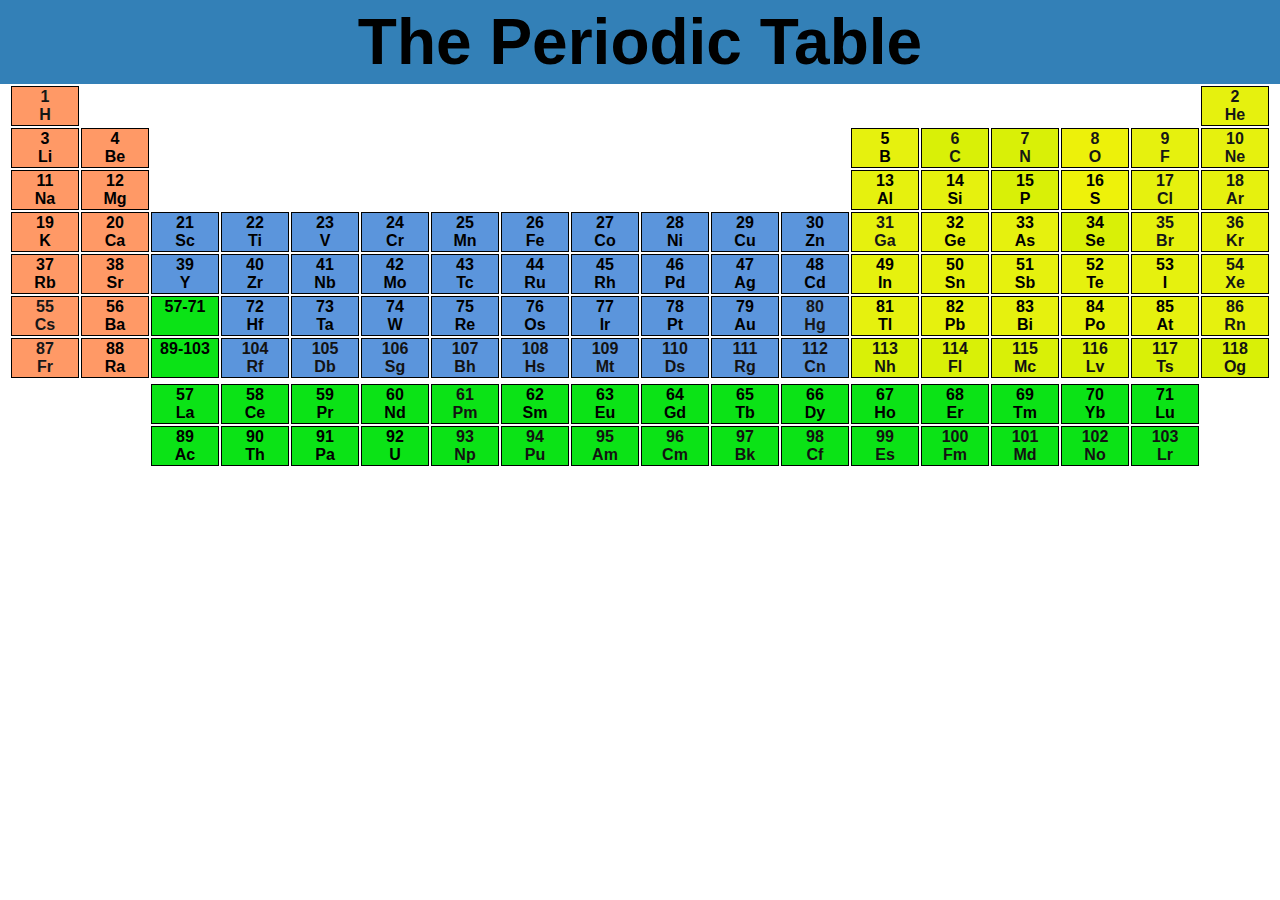
<file: Assignment_2/Periodic_Table/index.html>
<!DOCTYPE html>
<html lang="en">

<head>
    <meta charset="UTF-8">
    <meta name="viewport" content="width=device-width, initial-scale=1.0">
    <title>The Periodic Table</title>
    <style>
        * {
            margin: 0;
            font-family: Arial, Helvetica, sans-serif;
            font-weight: 600;
        }

        td {
            width: 5vw;
            border: 1px solid black;
            text-align: center;
        }

        .noBorder {
            border: none;
        }

        .headingOne {
            background-color: rgb(51, 128, 183);
            padding: 5px;
            font-size: 5vw;
        }

        ._color_1 {
            background-color: #ff9966;
        }

        .color_2 {
            background-color: #ff9966;
        }

        .color_3 {
            background-color: #ff9966;
        }

        .color_4 {
            background-color: #0be316;
        }

        .color_5 {
            background-color: #5b95dc;
        }

        .color_6 {
            background-color: #e6f10e;
        }

        .color_7 {
            background-color: #e6f10e;
        }

        .color_8 {
            background-color: #e6f10e;
        }

        .color_9 {
            background-color: #e6f10e;
        }

        .text_color_green {
            color: rgb(21, 23, 21);
        }

        .text_color_blue {
            color: rgb(23, 23, 24);
        }

        .text_color_red {
            color: rgb(19, 18, 18);
        }
    </style>
</head>

<body>
    <center>
        <h1 class="headingOne">The Periodic Table</h1>
        <table>
            <tr>
                <td class="_color_1 text_color_green">1<br />H</td>
                <td class="noBorder" colspan="16"></td>
                <td class="color_9 text_color_green">2<br />He</td>
            </tr>
            <tr>
                <td class="color_2">3<br />Li</td>
                <td class="color_3">4<br />Be</td>
                <td class="noBorder" colspan="10"></td>
                <td class="color_6">5<br />B</td>
                <td class="_color_1 text_color_green" style="background-color: #d9f007;">6<br />C</td>
                <td class="_color_1 text_color_green" style="background-color: #d9f007;">7<br />N</td>
                <td class="_color_1 text_color_green" style="background-color: #edf10a;">8<br />O</td>
                <td class="color_8 text_color_green">9<br />F</td>
                <td class="color_9 text_color_green">10<br />Ne</td>
            </tr>
            <tr>
                <td class="color_2">11<br />Na</td>
                <td class="color_3">12<br />Mg</td>
                <td class="noBorder" colspan="10"></td>
                <td class="color_7">13<br />Al</td>
                <td class="color_6">14<br />Si</td>
                <td class="_color_1" style="background-color: #d9f007;">15<br />P</td>
                <td class="_color_1" style="background-color: #eef20a;">16<br />S</td>
                <td class="color_8 text_color_green">17<br />Cl</td>
                <td class="color_9 text_color_green">18<br />Ar</td>
            </tr>
            <tr>
                <td class="color_2">19<br />K</td>
                <td class="color_3">20<br />Ca</td>
                <td class="color_5">21<br />Sc</td>
                <td class="color_5">22<br />Ti</td>
                <td class="color_5">23<br />V</td>
                <td class="color_5">24<br />Cr</td>
                <td class="color_5">25<br />Mn</td>
                <td class="color_5">26<br />Fe</td>
                <td class="color_5">27<br />Co</td>
                <td class="color_5">28<br />Ni</td>
                <td class="color_5">29<br />Cu</td>
                <td class="color_5">30<br />Zn</td>
                <td class="color_7 text_color_blue">31<br />Ga</td>
                <td class="color_6">32<br />Ge</td>
                <td class="color_6">33<br />As</td>
                <td class="_color_1" style="background-color: #d9f007;">34<br />Se</td>
                <td class="color_8 text_color_blue">35<br />Br</td>
                <td class="color_9 text_color_green">36<br />Kr</td>
            </tr>
            <tr>
                <td class="color_2">37<br />Rb</td>
                <td class="color_3">38<br />Sr</td>
                <td class="color_5">39<br />Y</td>
                <td class="color_5">40<br />Zr</td>
                <td class="color_5">41<br />Nb</td>
                <td class="color_5">42<br />Mo</td>
                <td class="color_5">43<br />Tc</td>
                <td class="color_5">44<br />Ru</td>
                <td class="color_5">45<br />Rh</td>
                <td class="color_5">46<br />Pd</td>
                <td class="color_5">47<br />Ag</td>
                <td class="color_5">48<br />Cd</td>
                <td class="color_7">49<br />In</td>
                <td class="color_7">50<br />Sn</td>
                <td class="color_6">51<br />Sb</td>
                <td class="color_6">52<br />Te</td>
                <td class="color_8">53<br />I</td>
                <td class="color_9 text_color_green">54<br />Xe</td>
            </tr>
            <tr>
                <td class="color_2 text_color_blue">55<br />Cs</td>
                <td class="color_3">56<br />Ba</td>
                <td class="color_4">57-71<br />&nbsp;</td>
                <td class="color_5">72<br />Hf</td>
                <td class="color_5">73<br />Ta</td>
                <td class="color_5">74<br />W</td>
                <td class="color_5">75<br />Re</td>
                <td class="color_5">76<br />Os</td>
                <td class="color_5">77<br />Ir</td>
                <td class="color_5">78<br />Pt</td>
                <td class="color_5">79<br />Au</td>
                <td class="color_5 text_color_blue">80<br />Hg</td>
                <td class="color_7">81<br />Tl</td>
                <td class="color_7">82<br />Pb</td>
                <td class="color_7">83<br />Bi</td>
                <td class="color_6">84<br />Po</td>
                <td class="color_8">85<br />At</td>
                <td class="color_9 text_color_green">86<br />Rn</td>
            </tr>
            <tr>
                <td class="color_2 text_color_blue">87<br />Fr</td>
                <td class="color_3">88<br />Ra</td>
                <td class="color_4">89-103<br />&nbsp;</td>
                <td class="color_5 text_color_red">104<br />Rf</td>
                <td class="color_5 text_color_red">105<br />Db</td>
                <td class="color_5 text_color_red">106<br />Sg</td>
                <td class="color_5 text_color_red">107<br />Bh</td>
                <td class="color_5 text_color_red">108<br />Hs</td>
                <td class="color_5 text_color_red">109<br />Mt</td>
                <td class="color_5 text_color_red">110<br />Ds</td>
                <td class="color_5 text_color_red">111<br />Rg</td>
                <td class="color_5 text_color_red">112<br />Cn</td>
                <td class="text_color_red" style="background-color: #d9f007;">113<br />Nh</td>
                <td class="text_color_red" style="background-color: #d9f007;">114<br />Fl</td>
                <td class="text_color_red" style="background-color: #d9f007;">115<br />Mc</td>
                <td class="text_color_red" style="background-color: #d9f007;">116<br />Lv</td>
                <td class="text_color_red" style="background-color: #d9f007;">117<br />Ts</td>
                <td class="text_color_red" style="background-color: #d9f007;">118<br />Og</td>
            </tr>
            <tr>
                <td class="noBorder"></td>
            </tr>
            <tr>
                <td class="noBorder" colspan="2" rowspan="2"></td>
                <td class="color_4">57<br />La</td>
                <td class="color_4">58<br />Ce</td>
                <td class="color_4">59<br />Pr</td>
                <td class="color_4">60<br />Nd</td>
                <td class="color_4 text_color_red">61<br />Pm</td>
                <td class="color_4">62<br />Sm</td>
                <td class="color_4">63<br />Eu</td>
                <td class="color_4">64<br />Gd</td>
                <td class="color_4">65<br />Tb</td>
                <td class="color_4">66<br />Dy</td>
                <td class="color_4">67<br />Ho</td>
                <td class="color_4">68<br />Er</td>
                <td class="color_4">69<br />Tm</td>
                <td class="color_4">70<br />Yb</td>
                <td class="color_4">71<br />Lu</td>
                <td class="noBorder" colspan="1" rowspan="1"></td>
            </tr>
            <tr>
                <td class="color_4">89<br />Ac</td>
                <td class="color_4">90<br />Th</td>
                <td class="color_4">91<br />Pa</td>
                <td class="color_4">92<br />U</td>
                <td class="color_4 text_color_red">93<br />Np</td>
                <td class="color_4 text_color_red">94<br />Pu</td>
                <td class="color_4 text_color_red">95<br />Am</td>
                <td class="color_4 text_color_red">96<br />Cm</td>
                <td class="color_4 text_color_red">97<br />Bk</td>
                <td class="color_4 text_color_red">98<br />Cf</td>
                <td class="color_4 text_color_red">99<br />Es</td>
                <td class="color_4 text_color_red">100<br />Fm</td>
                <td class="color_4 text_color_red">101<br />Md</td>
                <td class="color_4 text_color_red">102<br />No</td>
                <td class="color_4 text_color_red">103<br />Lr</td>
            </tr>
        </table>
    </center>
</body>

</html>
</file>
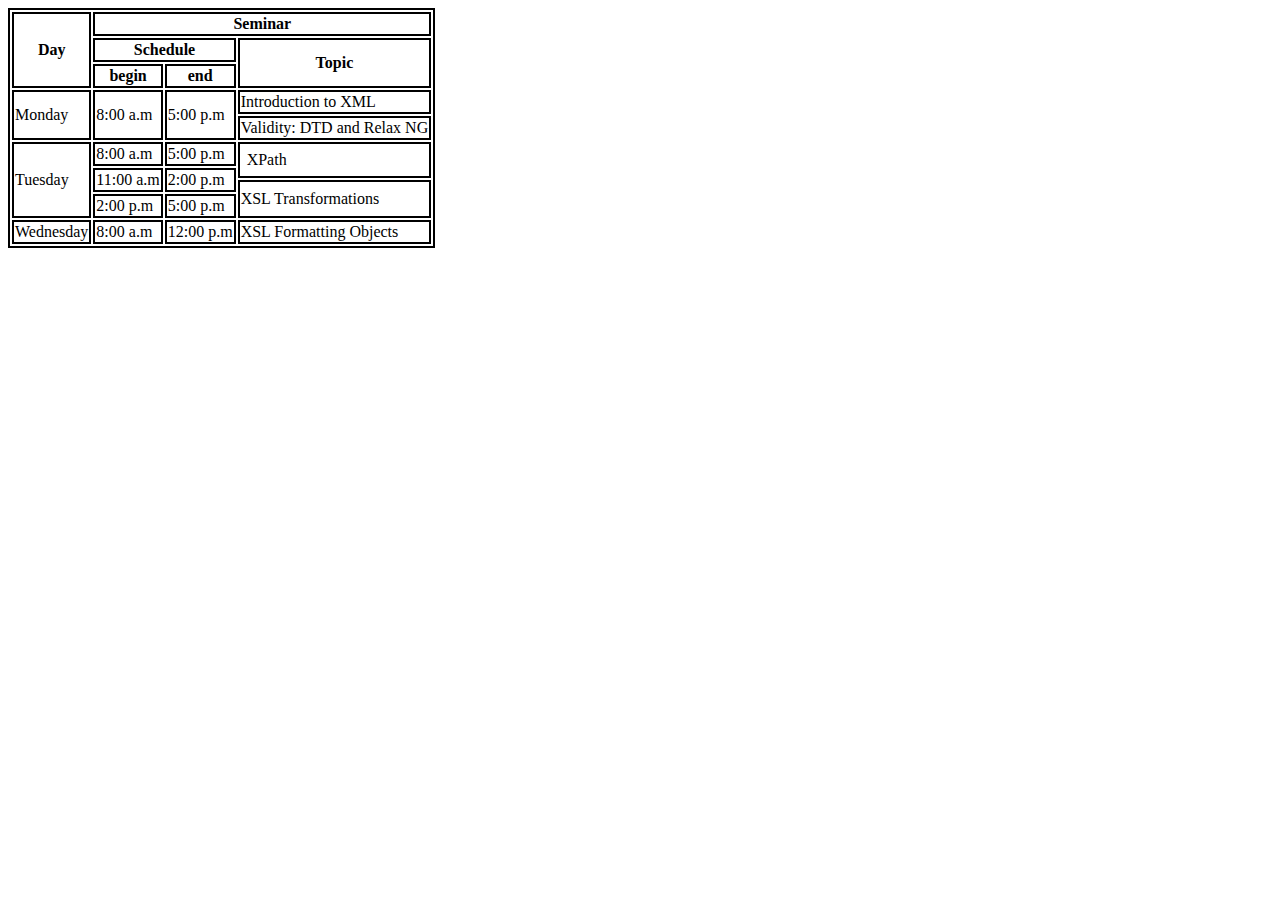
<file: Assignment_1/Time_Table/Time_table.html>
<!DOCTYPE html>
<html>
<head>
    <meta charset="utf-8">
    <meta name="viewport" content="width=device-width, initial-scale=1">
    <title>Test</title>
    <style>
     table , th , td {
        border: 2px black solid;
     }

    </style>
</head>
<body>
    <table >
        <tr>
            <th rowspan="3">Day</th>
            <th colspan="3">Seminar</th>
        </tr>
        <tr>
            <th colspan="2">Schedule</th>
            <th rowspan="2">Topic</th>
        </tr>
        <tr>
            <th>begin</th>
            <th> end</th>
        </tr>
        <tr>
            <td rowspan="2">Monday</td>
            <td rowspan="2">8:00 a.m</td>
            <td rowspan="2">5:00 p.m</td>
            <td>Introduction to XML</td>
        </tr>
        <tr>
            <td>Validity: DTD and Relax NG</td>
        </tr>
        <tr>
            <td rowspan="4">Tuesday</td>
            <td>8:00 a.m</td>
            <td>5:00 p.m</td>
            <td rowspan="2" style="padding: 7px;">XPath</td>
        </tr>
        <tr>
            <td rowspan="2">11:00 a.m</td>
            <td rowspan="2">2:00 p.m</td>
        </tr>
        <tr>
            <td rowspan="2">XSL Transformations</td>
        </tr>
        <tr>
            <td>2:00 p.m</td>
            <td>5:00 p.m</td>
        </tr>
        <tr>
            <td>Wednesday</td>
            <td>8:00 a.m</td>
            <td>12:00 p.m</td>
            <td>XSL Formatting Objects</td>
        </tr>
    </table>
</body>
</html>
<!-- Hmmm -->
</file>
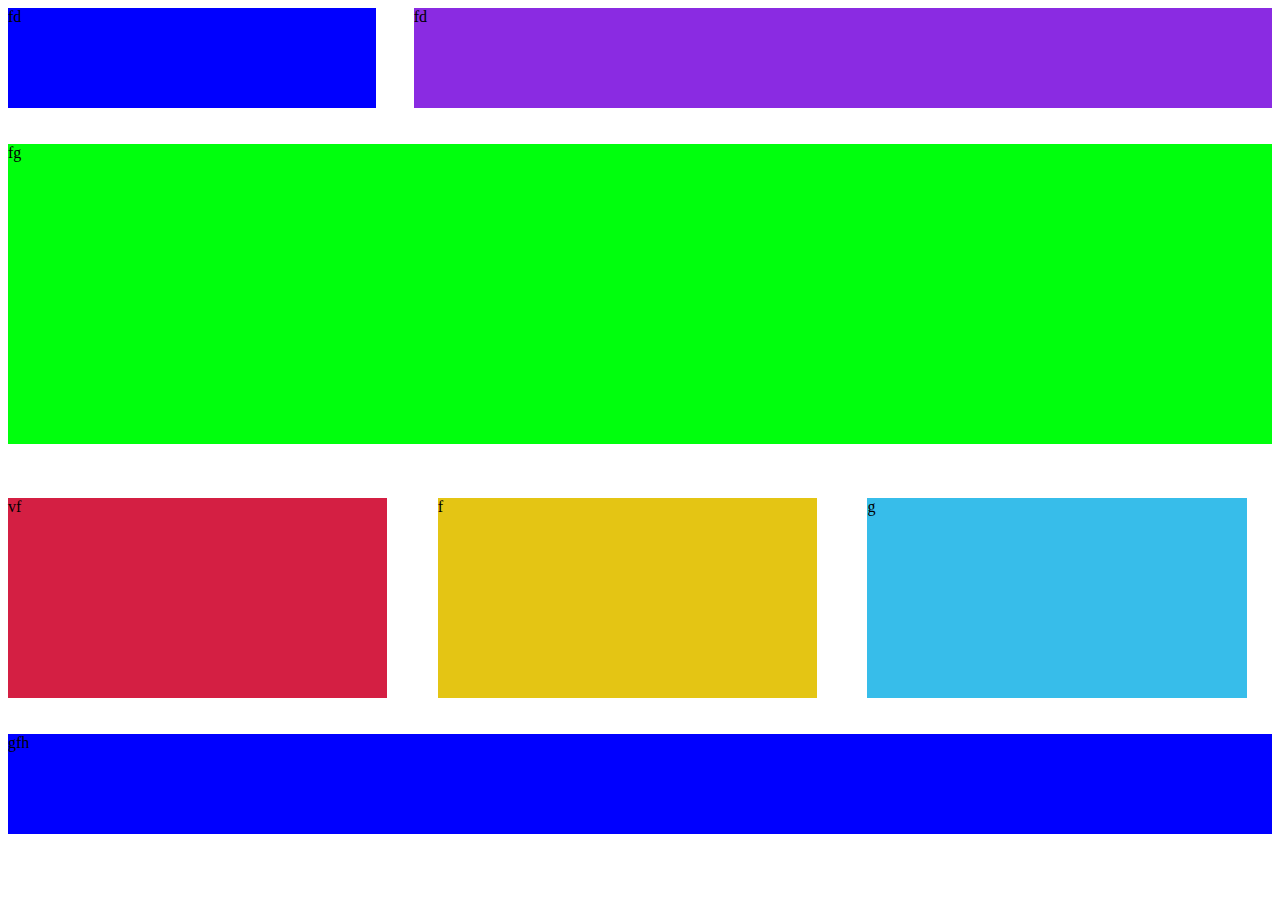
<file: Assignment_2/Responsive_Using_Media_Query/Responsive.html>
<!DOCTYPE html>
<html>
<head>
<meta name="viewport" content="width=device-width, initial-scale=1.0">
<style>
     
@media only screen and (max-width: 412px) {
  body {
    background-color: lightblue;
  }
  }

  @media only screen and (min-width: 412px)  and (max-width:600px){
  body {
    background-color: rgb(224, 5, 89);
  }
  }

  @media only screen and (min-width: 600px) and (max-width:1200px) {
  body {
    background-color: rgb(9, 13, 221);
  }
  }
</style>
</head>
<body>
      <div style="display: flex; gap: 3%;"  class="FIRST">
        <div style="background-color: blue; width: 30%; height: 100px;" id="blue">fd</div>
        <div style="background-color: blueviolet; width: 70%;" class="violet">fd</div>
      </div>
     <br>
     <br>
      <div style="background-color: rgb(0, 255, 13); width: 100%; height: 300px;" class="SECOND"> fg</div>
  <br>
  <br>
  <br>
      <div style="display: flex; gap: 4%;" class="THIRD">
        <div style="background-color: rgb(212, 31, 67); width: 30%; height: 200px;">vf</div>
        <div style="background-color: rgb(228, 197, 20); width: 30%; height: 200px;">f</div>
        <div style="background-color: rgb(55, 189, 234); width: 30%; height: 200px;">g</div>
      </div>
<br>
<br>
      <div style="background-color: blue; width: 100%; height: 100px;" class="FOURTH">gfh</div>
 
</body>
</html>
</file>
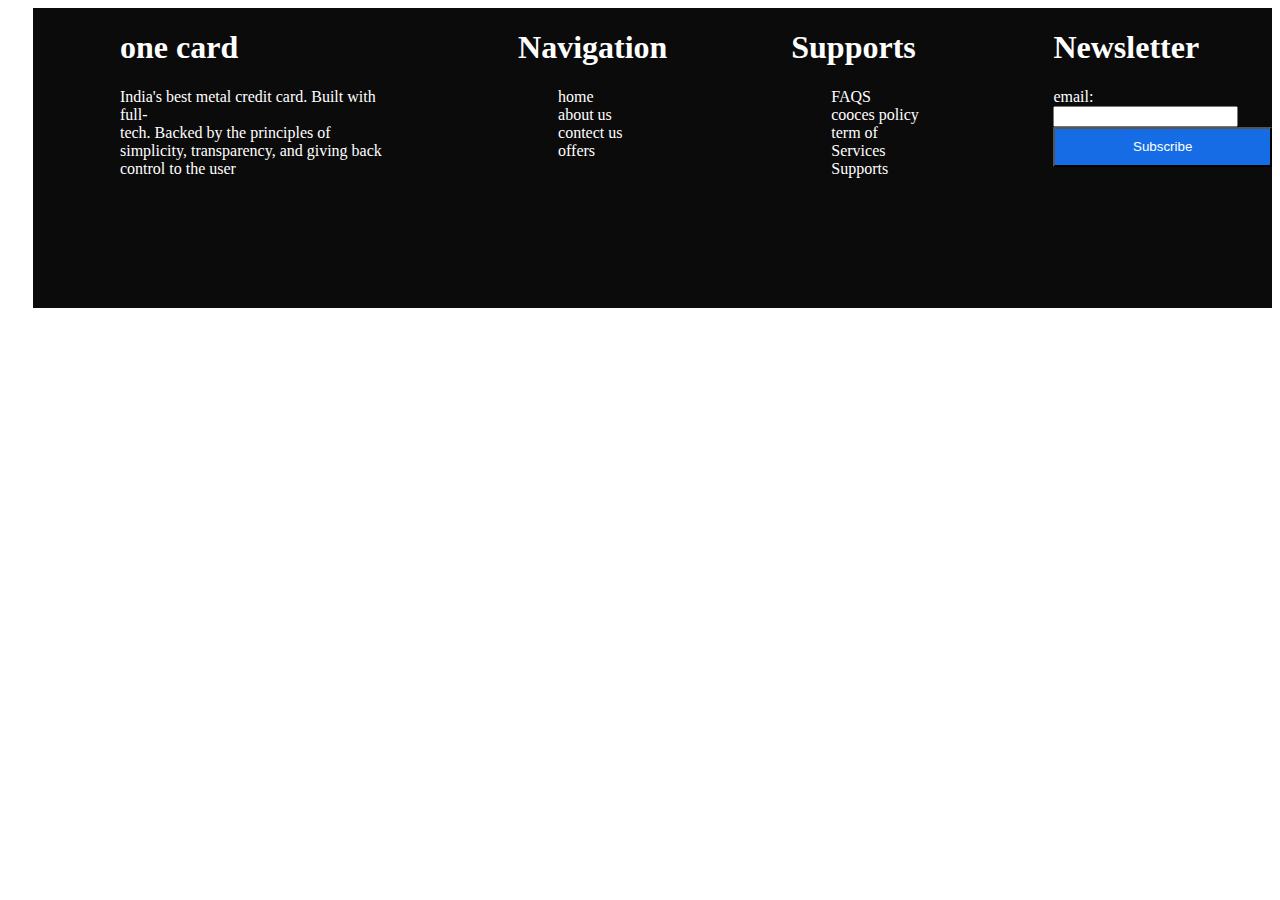
<file: Assignment_3/Footer_Section_Design/footer_section.html>
<!DOCTYPE html>
<html lang="en">
<head>
    <meta charset="UTF-8">
    <meta name="viewport" content="width=device-width, initial-scale=1.0">
    <title>footer</title>
    <style>
   .footer{
    display: flex;
    gap: 10%;
    margin-left: 2%;
    background-color: #0c0b0b;
    height: 300px;
    
   }

   @media screen and (max-width:412px) {
             
    .footer{
    display: grid;
    gap: 10%;
    margin-left: 1%;
    background-color: #0c0b0b;
    height: 900px;
    width: 100%;
    
   }
   }


    </style>


</head>
<body>
    <footer>
        <div  class="footer">
                  <!-- 1st section -->
            <div   style="margin-left: 7%;">
                <h1 style="color: white;">one card</h1>
                <p style="color: white;">India's best metal credit card. Built with full-<br> tech. Backed by the principles of <br>simplicity, transparency, and giving back <br> control to the user</p>
            </div>
                   <!-- seonde section -->
            <div>
                <h1 style="color: white;">Navigation</h1>
               <!-- menu -->
                <div>
                    <ul style="list-style: none; color: white;">
                        <li>home</li>
                       <li>about us </li>
                       <li>contect us </li>
                       <li>offers</li>
                    </ul>
                </div>

            </div>

               <!-- 3rd section  -->
            <div>
             <h1 style="color: white;"> Supports  </h1>
              <ul style="list-style: none; color: white;">
                <li>FAQS</li>
                <li>cooces policy</li>
                <li>term of Services</li>
                <li>Supports</li>
              </ul>


             </div>

              <!-- 4th section  -->
            <div  >
                <h1 style="color: white;">Newsletter</h1>
                <div style="gap: 0px; display: grid;">

                    <label for="email" style="color: white;">
                      email: <input type="text" id="email">
                    </label>
                     <button style="background-color: rgb(21, 108, 229); color: white; height: 40px; margin-top: -40;">Subscribe</button>
                </div>
                
            </div>
        </div>
    </footer>
</body>
</html>
</file>
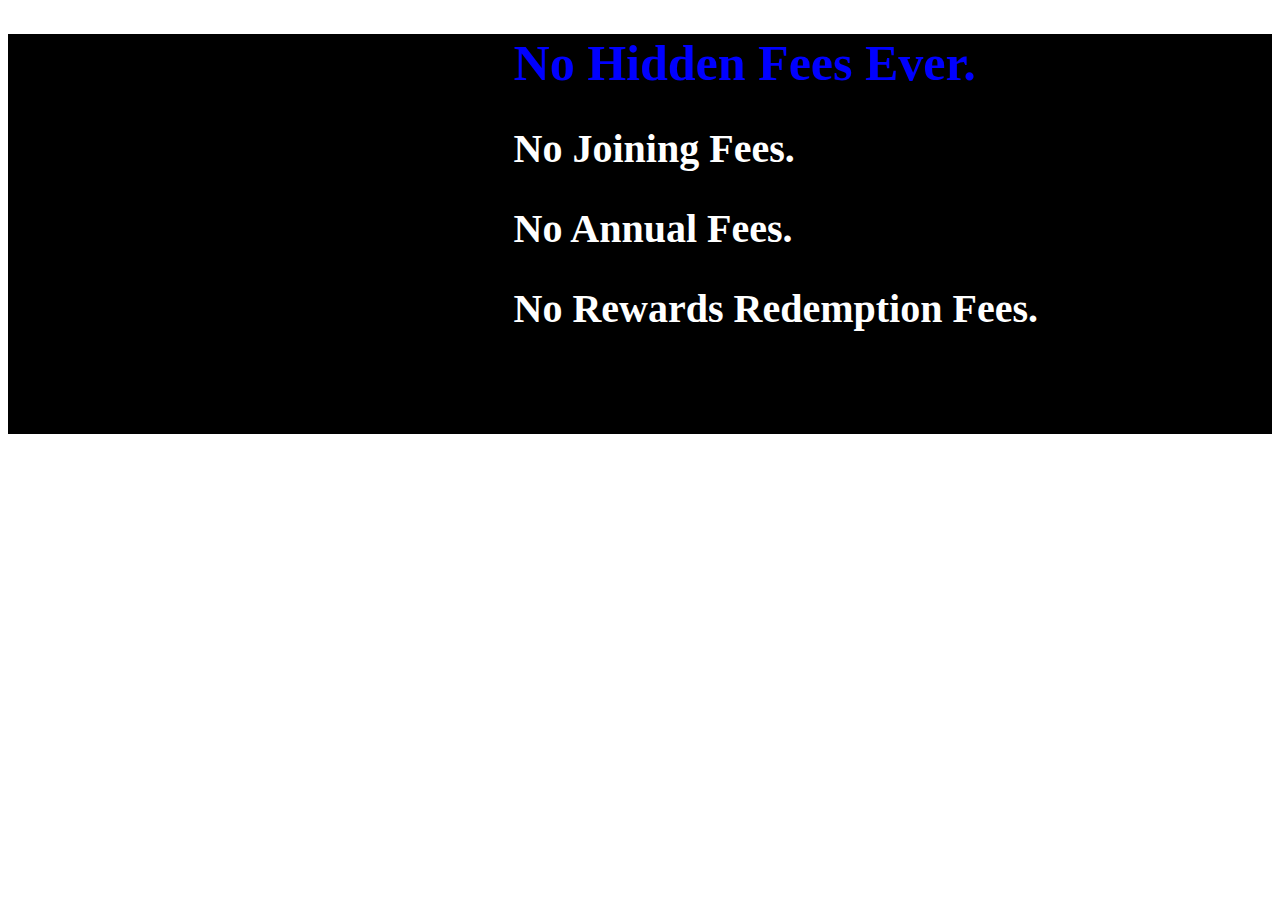
<file: Assignment_3/Responsive_Section/section.html>
<!DOCTYPE html>
<html lang="en">
<head>
    <meta charset="UTF-8">
    <meta name="viewport" content="width=device-width, initial-scale=1.0">
    <title>RESPONSIVE -SECTION </title>
    <style>
        .contain{
            background-color: black;
            height: 400px;
            
        }
        .text{
            margin-left: 40%;
        }

        @media screen and (max-width:412px) {
            .contain{
            background-color: rgb(237, 231, 231);
             height: 900px;}
           
             .text h2{
                background-color: #b91f1f;
             }
            
            }
    </style>
</head>
<body>
    <div class="contain">
      <div class="text">

      
        <h1  style="color: blue; font-size: 50px;">No Hidden Fees Ever.
    </h1>
    <h2 style="color: white; font-size: 40px; " id="black">No Joining Fees.
    </h2>
    <h2 style="color: white; font-size: 40px;" class="black">No Annual Fees.
    </h2>
    <h2 style="color: white; font-size: 40px;" class="black">No Rewards Redemption Fees.
    </h2>
</div>
    </div>
</body>
</html>
</file>
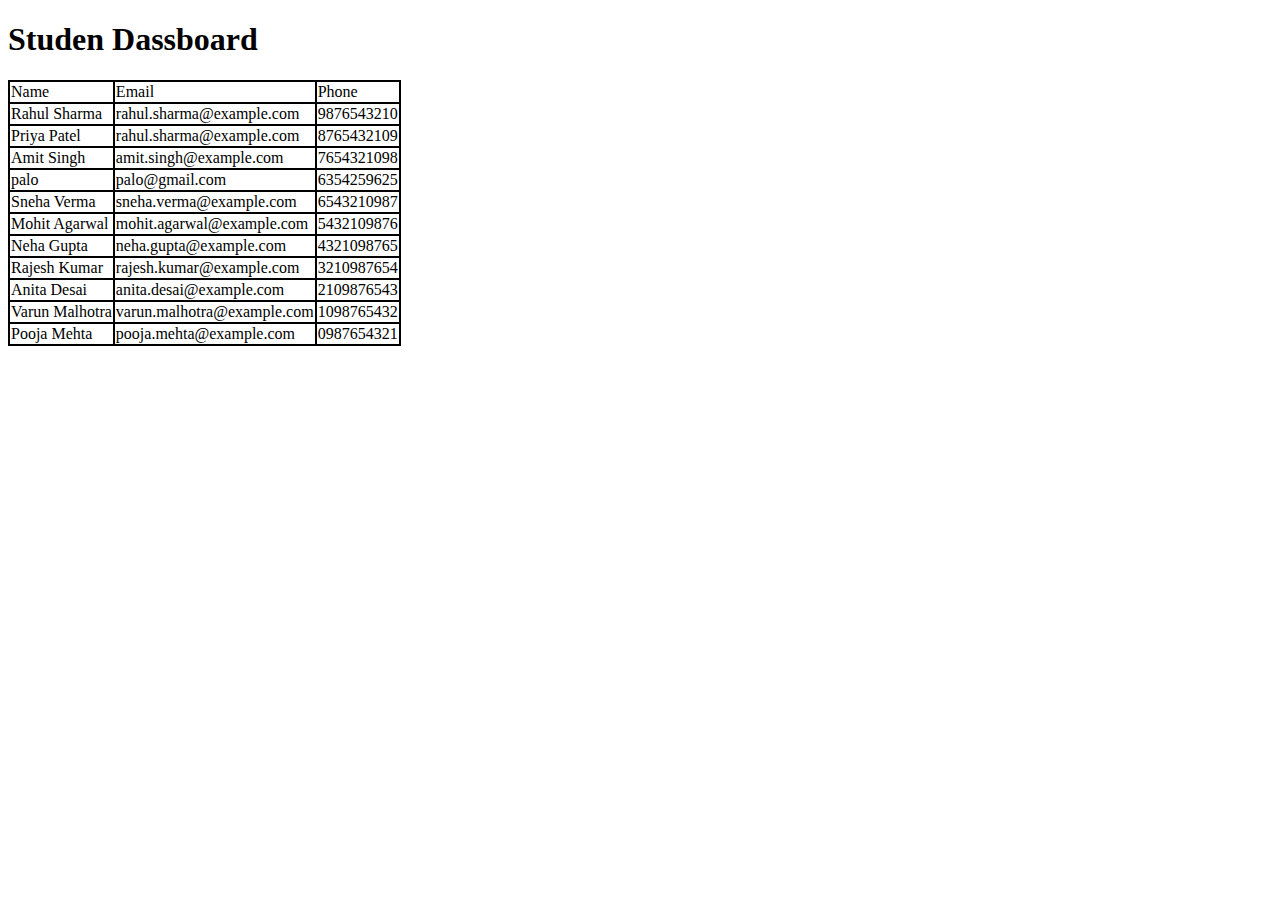
<file: Assignment_3/Student_Dashboard/dashboard.html>
<!DOCTYPE html>
<html lang="en">
<head>
    <meta charset="UTF-8">
    <meta name="viewport" content="width=\, initial-scale=1.0">
    <title>Student Dsahbord</title> 

    <style>
        table , td {
            border: 2px solid black;
            border-collapse: collapse; 
            /* margin-left: 500px;
            margin-top: 200px; */
        }

       

      
      
    </style>
</head>
<body>

    <h1>Studen Dassboard</h1>
     <table >
         <div>
             
             <thead >
                <tr style="gap: 50px;">
                <td>Name</td>
               <td>Email</td>
               <td>Phone</td>
               </tr>

             </thead>

           
 
             
             <tbody>
             <!-- row-1 -->
             <tr>

                 <td>Rahul Sharma</td>
                 <td>rahul.sharma@example.com</td>
                 <td>9876543210</td>

             </tr>

              <!-- row-2 -->
              <tr>

                <td>Priya Patel</td>
                <td>rahul.sharma@example.com</td>
                <td>8765432109</td>

            </tr>

             <!-- row-3 -->
             <tr>

                <td>Amit Singh</td>
                <td>amit.singh@example.com</td>
                <td>7654321098</td>

            </tr>

             <!-- row-4 -->
             <tr>

                <td>palo</td>
                <td>palo@gmail.com</td>
                <td>6354259625</td>

            </tr>

             <!-- row-5 -->
             <tr>

                <td>Sneha Verma</td>
                <td>sneha.verma@example.com </td>
                <td>6543210987</td>

            </tr>

             <!-- row-6 -->
             <tr>

                <td>Mohit Agarwal</td>
                <td>mohit.agarwal@example.com
                </td>
                <td>5432109876</td>

            </tr>

             <!-- row-7 -->
             <tr>

                <td>Neha Gupta</td>
                <td>neha.gupta@example.com
                </td>
                <td>4321098765</td>

            </tr>

             <!-- row-8 -->
             <tr>

                <td>Rajesh Kumar</td>
                <td>rajesh.kumar@example.com
                </td>
                <td>3210987654</td>

            </tr>

             <!-- row-9 -->
             <tr>

                <td>Anita Desai</td>
                <td>anita.desai@example.com
                </td>
                <td>2109876543</td>

            </tr>

             <!-- row-10 -->
             <tr>

                <td>Varun Malhotra</td>
                <td>varun.malhotra@example.com
                </td>
                <td>1098765432</td>

            </tr>


             <!-- row-11 -->
             <tr>

                <td>Pooja Mehta</td>
                <td>pooja.mehta@example.com

                </td>
                <td>0987654321</td>

            </tr>

             </tbody>          

        </div>

    </table>

</body>
</html>
</file>
